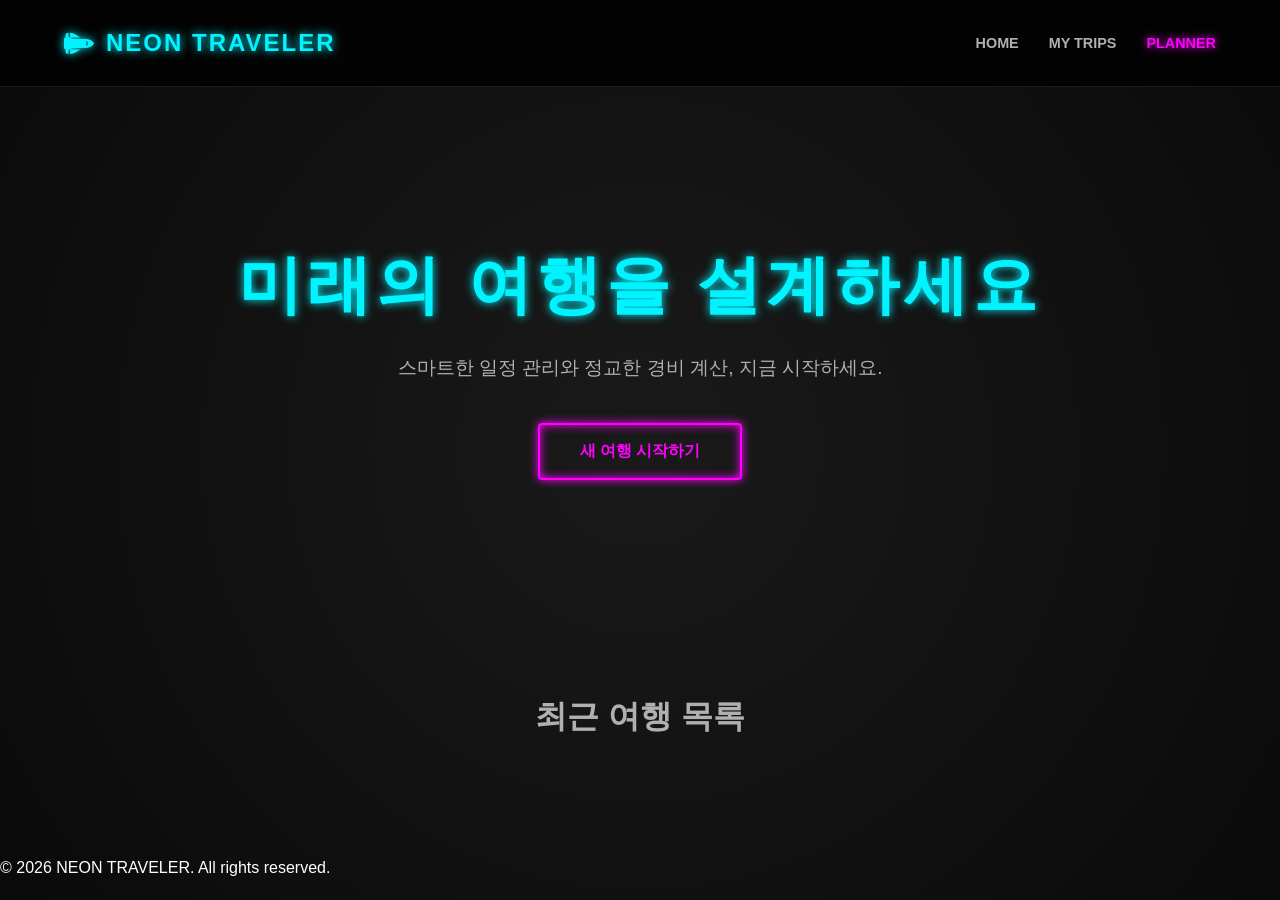
<file: neon/index.html>
<!DOCTYPE html>
<html lang="ko">
<head>
    <meta charset="UTF-8">
    <meta name="viewport" content="width=device-width, initial-scale=1.0">
    <title>NEON TRAVELER | 스마트 여행 플래너</title>
    <link rel="stylesheet" href="style.css">
    <link rel="stylesheet" href="https://cdnjs.cloudflare.com/ajax/libs/font-awesome/6.0.0/css/all.min.css">
</head>
<body class="dark-theme">
    <div class="background-animation"></div>
    
    <header>
        <div class="logo">
            <i class="fas fa-shuttle-space"></i>
            <span>NEON TRAVELER</span>
        </div>
        <nav>
            <ul>
                <li><a href="#home">HOME</a></li>
                <li><a href="#trips">MY TRIPS</a></li>
                <li><a href="#planner" class="active">PLANNER</a></li>
            </ul>
        </nav>
    </header>

    <main>
        <section id="hero" class="fade-in">
            <div class="hero-content">
                <h1 class="neon-text-cyan">미래의 여행을 설계하세요</h1>
                <p>스마트한 일정 관리와 정교한 경비 계산, 지금 시작하세요.</p>
                <button id="start-btn" class="neon-btn-magenta">새 여행 시작하기</button>
            </div>
        </section>

        <section id="planner-section" class="hidden fade-in">
            <div class="glass-card main-planner">
                <div class="planner-header">
                    <h2 id="current-trip-title" class="neon-text-magenta">여행 계획 정보</h2>
                    <button id="export-btn" class="icon-btn" title="데이터 내보내기"><i class="fas fa-file-export"></i></button>
                </div>

                <div class="grid-container">
                    <!-- 일정 및 장소 -->
                    <div class="card-section">
                        <h3><i class="fas fa-map-location-dot"></i> 일정 및 장소</h3>
                        <div id="itinerary-list" class="item-list">
                            <!-- 일정 아이템이 여기에 추가됨 -->
                        </div>
                        <div class="input-group">
                            <input type="text" id="place-input" placeholder="장소 또는 일정 입력">
                            <input type="time" id="time-input">
                            <button id="add-place-btn" class="plus-btn"><i class="fas fa-plus"></i></button>
                        </div>
                    </div>

                    <!-- 가계부 및 정산 -->
                    <div class="card-section">
                        <h3><i class="fas fa-wallet"></i> 가계부 및 정산</h3>
                        <div class="budget-info">
                            <span>총 예산: </span>
                            <input type="number" id="total-budget" placeholder="0" class="neon-input">
                            <span>원</span>
                        </div>
                        <div id="expense-list" class="item-list">
                            <!-- 지출 내역이 여기에 추가됨 -->
                        </div>
                        <div class="input-group">
                            <input type="text" id="expense-name" placeholder="항목">
                            <input type="number" id="expense-amount" placeholder="금액">
                            <button id="add-expense-btn" class="plus-btn"><i class="fas fa-plus"></i></button>
                        </div>
                        <div class="settlement-info">
                            <div class="balance-status">
                                <span>남은 잔액: </span>
                                <span id="remaining-balance" class="neon-text-cyan">0</span><span>원</span>
                            </div>
                            <div class="split-info">
                                <span>인원수: </span>
                                <input type="number" id="people-count" value="1" min="1" class="neon-input-small">
                                <span class="neon-text-magenta">| 인당: </span>
                                <span id="per-person-amount" class="neon-text-magenta">0</span><span>원</span>
                            </div>
                        </div>
                    </div>
                </div>
            </div>
        </section>

        <section id="my-trips" class="fade-in">
            <h2 class="section-title">최근 여행 목록</h2>
            <div id="trips-grid" class="trips-grid">
                <!-- 저장된 여행 카드들이 여기에 추가됨 -->
            </div>
        </section>
    </main>

    <!-- 여행 생성 모달 -->
    <div id="create-modal" class="modal hidden">
        <div class="modal-content glass-card">
            <h2>새로운 여정 시작</h2>
            <input type="text" id="trip-name-input" placeholder="여행 제목 (예: 도쿄 감성 여행)">
            <div class="modal-btns">
                <button id="cancel-modal" class="btn-secondary">취소</button>
                <button id="confirm-trip" class="neon-btn-cyan">생성</button>
            </div>
        </div>
    </div>

    <footer>
        <p>&copy; 2026 NEON TRAVELER. All rights reserved.</p>
    </footer>

    <script src="script.js"></script>
</body>
</html>
</file>
<file: neon/style.css>
:root {
    --bg-color: #0a0a0a;
    --card-bg: rgba(255, 255, 255, 0.05);
    --neon-cyan: #00f3ff;
    --neon-magenta: #ff00ff;
    --text-color: #ffffff;
    --text-dim: #b0b0b0;
    --glass-border: rgba(255, 255, 255, 0.1);
}

* {
    margin: 0;
    padding: 0;
    box-sizing: border-box;
    font-family: 'Inter', -apple-system, BlinkMacSystemFont, "Segoe UI", Roboto, sans-serif;
}

body {
    background-color: var(--bg-color);
    color: var(--text-color);
    overflow-x: hidden;
    line-height: 1.6;
}

/* Background Animation */
.background-animation {
    position: fixed;
    top: 0;
    left: 0;
    width: 100%;
    height: 100%;
    z-index: -1;
    background: radial-gradient(circle at 50% 50%, #1a1a1a 0%, #0a0a0a 100%);
}

/* Header */
header {
    display: flex;
    justify-content: space-between;
    align-items: center;
    padding: 1.5rem 5%;
    background: rgba(0, 0, 0, 0.8);
    backdrop-filter: blur(10px);
    position: sticky;
    top: 0;
    z-index: 100;
    border-bottom: 1px solid var(--glass-border);
}

.logo {
    display: flex;
    align-items: center;
    gap: 10px;
    font-size: 1.5rem;
    font-weight: 800;
    letter-spacing: 2px;
    color: var(--neon-cyan);
    text-shadow: 0 0 10px var(--neon-cyan);
}

nav ul {
    display: flex;
    list-style: none;
    gap: 30px;
}

nav a {
    text-decoration: none;
    color: var(--text-dim);
    font-size: 0.9rem;
    font-weight: 600;
    transition: 0.3s;
}

nav a:hover, nav a.active {
    color: var(--neon-magenta);
    text-shadow: 0 0 8px var(--neon-magenta);
}

/* Hero Section */
#hero {
    height: 60vh;
    display: flex;
    justify-content: center;
    align-items: center;
    text-align: center;
    padding: 0 10%;
}

.hero-content h1 {
    font-size: 4rem;
    margin-bottom: 1rem;
    text-transform: uppercase;
    letter-spacing: 5px;
}

.hero-content p {
    font-size: 1.2rem;
    color: var(--text-dim);
    margin-bottom: 2.5rem;
}

/* Buttons */
.neon-btn-cyan, .neon-btn-magenta {
    padding: 1rem 2.5rem;
    font-size: 1rem;
    font-weight: 700;
    border: none;
    cursor: pointer;
    transition: 0.4s;
    text-transform: uppercase;
    border-radius: 4px;
}

.neon-btn-cyan {
    background: transparent;
    color: var(--neon-cyan);
    border: 2px solid var(--neon-cyan);
    box-shadow: inset 0 0 10px var(--neon-cyan), 0 0 10px var(--neon-cyan);
}

.neon-btn-cyan:hover {
    background: var(--neon-cyan);
    color: #000;
    box-shadow: 0 0 30px var(--neon-cyan);
}

.neon-btn-magenta {
    background: transparent;
    color: var(--neon-magenta);
    border: 2px solid var(--neon-magenta);
    box-shadow: inset 0 0 10px var(--neon-magenta), 0 0 10px var(--neon-magenta);
}

.neon-btn-magenta:hover {
    background: var(--neon-magenta);
    color: #000;
    box-shadow: 0 0 30px var(--neon-magenta);
}

/* Glass Card */
.glass-card {
    background: var(--card-bg);
    backdrop-filter: blur(15px);
    border: 1px solid var(--glass-border);
    border-radius: 15px;
    padding: 2rem;
    box-shadow: 0 8px 32px 0 rgba(0, 0, 0, 0.37);
}

/* Planner Section */
#planner-section {
    padding: 2rem 5%;
    max-width: 1200px;
    margin: 0 auto;
}

.planner-header {
    display: flex;
    justify-content: space-between;
    align-items: center;
    margin-bottom: 2rem;
}

.grid-container {
    display: grid;
    grid-template-columns: 1fr 1fr;
    gap: 2rem;
}

.card-section h3 {
    margin-bottom: 1.5rem;
    display: flex;
    align-items: center;
    gap: 10px;
    color: var(--neon-cyan);
}

/* Item Lists */
.item-list {
    min-height: 200px;
    max-height: 400px;
    overflow-y: auto;
    margin-bottom: 1rem;
    padding-right: 10px;
}

.item-list::-webkit-scrollbar {
    width: 5px;
}

.item-list::-webkit-scrollbar-thumb {
    background: var(--glass-border);
    border-radius: 10px;
}

.item-row {
    display: flex;
    justify-content: space-between;
    align-items: center;
    padding: 0.8rem;
    border-bottom: 1px solid var(--glass-border);
    animation: slideIn 0.3s ease-out;
}

/* Inputs */
.input-group {
    display: flex;
    gap: 10px;
}

input {
    background: rgba(255, 255, 255, 0.05);
    border: 1px solid var(--glass-border);
    color: #fff;
    padding: 0.6rem;
    border-radius: 4px;
    outline: none;
}

input:focus {
    border-color: var(--neon-cyan);
}

.plus-btn {
    background: var(--neon-cyan);
    color: #000;
    border: none;
    width: 40px;
    border-radius: 4px;
    cursor: pointer;
}

/* Settlement Info */
.settlement-info {
    margin-top: 2rem;
    padding: 1.5rem;
    background: rgba(0, 0, 0, 0.3);
    border-radius: 10px;
}

.balance-status, .split-info {
    font-size: 1.1rem;
    margin-bottom: 0.5rem;
}

/* Trips Grid */
.section-title {
    text-align: center;
    margin: 4rem 0 2rem;
    font-size: 2rem;
    color: var(--text-dim);
}

.trips-grid {
    display: grid;
    grid-template-columns: repeat(auto-fill, minmax(280px, 1fr));
    gap: 1.5rem;
    padding: 0 5% 5rem;
}

.trip-card {
    cursor: pointer;
    transition: 0.3s;
}

.trip-card:hover {
    transform: translateY(-5px);
    border-color: var(--neon-cyan);
}

/* Modal */
.modal {
    position: fixed;
    top: 0;
    left: 0;
    width: 100%;
    height: 100%;
    background: rgba(0, 0, 0, 0.8);
    display: flex;
    justify-content: center;
    align-items: center;
    z-index: 1000;
}

.modal-content {
    width: 90%;
    max-width: 400px;
    text-align: center;
}

.modal-content h2 { margin-bottom: 1.5rem; }
.modal-content input { width: 100%; margin-bottom: 1.5rem; padding: 1rem; }
.modal-btns { display: flex; justify-content: center; gap: 10px; }

/* Utils */
.hidden { display: none; }
.neon-text-cyan { color: var(--neon-cyan); text-shadow: 0 0 10px var(--neon-cyan); }
.neon-text-magenta { color: var(--neon-magenta); text-shadow: 0 0 10px var(--neon-magenta); }

.fade-in { animation: fadeIn 1s ease-in; }

@keyframes fadeIn {
    from { opacity: 0; }
    to { opacity: 1; }
}

@keyframes slideIn {
    from { opacity: 0; transform: translateX(-10px); }
    to { opacity: 1; transform: translateX(0); }
}

@media (max-width: 768px) {
    .grid-container { grid-template-columns: 1fr; }
    .hero-content h1 { font-size: 2.5rem; }
    nav ul { display: none; }
}
</file>
